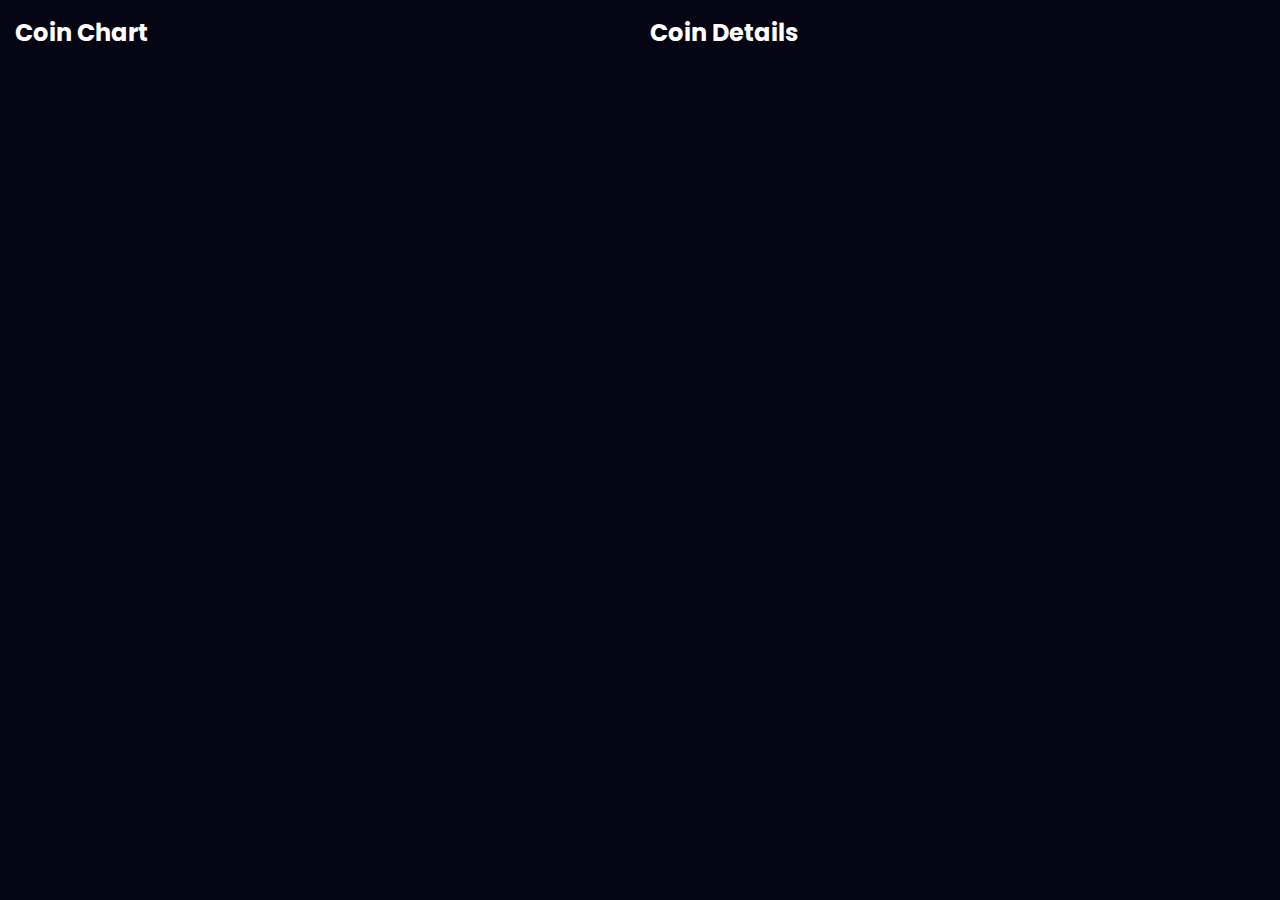
<file: pages/coins/coin.html>
<!DOCTYPE html>
<html lang="en">

<head>
    <meta charset="UTF-8">
    <meta name="viewport" content="width=device-width, initial-scale=1.0">
    <title>Document</title>

    <!-- Google Font -->
    <link rel="preconnect" href="https://fonts.googleapis.com">
    <link rel="preconnect" href="https://fonts.gstatic.com" crossorigin>
    <link
        href="https://fonts.googleapis.com/css2?family=Poppins:ital,wght@0,100;0,200;0,300;0,400;0,500;0,600;0,700;0,800;0,900;1,100;1,200;1,300;1,400;1,500;1,600;1,700;1,800;1,900&display=swap"
        rel="stylesheet">

    <!-- Bootstrap Icons -->
    <link rel="stylesheet" href="https://cdn.jsdelivr.net/npm/bootstrap-icons@1.11.3/font/bootstrap-icons.min.css">

    <!-- Highcharts Links -->
    <script src="https://code.highcharts.com/highcharts.js"></script>
    <script src="https://code.highcharts.com/modules/series-label.js"></script>
    <script src="https://code.highcharts.com/modules/exporting.js"></script>
    <script src="https://code.highcharts.com/modules/export-data.js"></script>
    <script src="https://code.highcharts.com/modules/accessibility.js"></script>


    <!-- Common Css -->
    <link rel="stylesheet" href="../../style.css">
    <!-- Custom Style -->
    <link rel="stylesheet" href="./coin.css">


</head>

<body>
    <div class="chart-details-container">
        <div class="chart-container">
            <h2 class="page-header">Coin Chart</h2>
            <div id="container">
                <!-- Chart Rendering -->
            </div>
        </div>

        <div class="coin-details-container">
            <h2 class="page-header">Coin Details</h2>
            <div class="details">
                
            </div>
        </div>
    </div>

    <script src="./coin.js"></script>
</body>

</html>
</file>
<file: style.css>
* {
  padding: 0;
  margin: 0;
  box-sizing: border-box;
  scroll-behavior: smooth;
  font-family: "Poppins", sans-serif;
}
body {
  height: 100dvh;
  width: 100%;
  background-color: #050514;
}

.center-item {
  display: flex;
  align-items: center;
  justify-content: center;
}

/* navbar */
.navbar {
  height: 8vh;
  padding: 0 20px;
  display: flex;
  align-items: center;
  justify-content: space-between;
}

.left-container {
  display: flex;
  align-items: center;
  gap: 20px;
}

.logo {
  display: flex;
  align-items: center;
  gap: 4px;
}
.logo-img {
  font-size: 35px;
  color: gold;
}
.logo-text {
  font-size: 1.5rem;
  color: rgb(196, 196, 196);
}

.right-container {
  display: flex;
  gap: 1rem;
  align-items: center;
}
.serach-bar {
  height: 40px;
  display: flex;
  overflow: hidden;
  border-radius: 25px;
  background-color: rgba(207, 207, 207, 0.168);
}
.search-icon {
  height: 40px;
  width: 40px;
  color: rgb(179, 179, 179);
}
.search-input {
  border: none;
  outline: none;
  margin: 0 !important;
  padding: 0 10px;
  flex: 1;
  min-width: 220px;
  background-color: transparent;
}

/* User Notifications */
.user-notifications {
  height: 40px;
  width: 40px;
  border-radius: 50%;
  transition: all 0.3s ease;
  font-size: 1.5rem;
  color: grey;
}

.user-notifications:hover {
  background-color: rgba(207, 207, 207, 0.168);
  color: white;
  cursor: pointer;
}

/* User Account */
.user-account {
  height: 45px;
  width: 45px;
  border-radius: 50%;
  border: 3px solid rgb(168, 168, 168);
  cursor: pointer;
  overflow: hidden;
}

.user-img {
  height: 100%;
  width: 100%;
  padding: 2px;
  object-fit: cover;
  border-radius: 50%;
}

/* main */

main {
  background-color: #09091f;
  padding: 10px;
  border-radius: 10px;
  height: calc(100% - 8vh);
  display: flex;
  gap: 10px;
}

/* sidebar */
.sidebar {
  width: 240px;
  background-color: #050514;
  height: 100%;
  border-radius: 10px;
  padding: 10px;
}

.sidebar-options {
  list-style: none;
  display: flex;
  flex-direction: column;
  gap: 10px;
}

.nav-link a {
  padding: 8px 10px;
  display: flex;
  gap: 6px;
  align-items: center;
  border-radius: 6px;
  color: rgba(189, 189, 189, 0.582);
  transition: all 0.3s ease;
  cursor: pointer;
  text-decoration: none;
}

.active-nav {
  background: linear-gradient(to right, rgb(115, 177, 228), rgb(7, 131, 233)) !important;
  color: white !important;
}

/* content */
.content {
  flex: 1;
  height: 100%;
  border-radius: 10px;
  display: flex;
  gap: 10px;
}

/* Coins Contauiner */
.coins-container {
  background-color: #050514;
  border-radius: 10px;
  flex: 1;
  padding: 10px;
  overflow: auto;
}

.static-carousel-banner {
  height: 250px;
  width: 100%;
  border-radius: 10px;
  background-image: url("./assets/banner.jpg");
  background-position: center;
  background-size: cover;
  position: relative;
}

.coin-data-preview {
  backdrop-filter: blur(5px);
  -webkit-backdrop-filter: blur(5px);
  border: 1px solid rgba(211, 31, 151, 0.298);
  background-color: rgba(0, 0, 0, 0.058);
  width: 200px;
  padding: 20px;
  position: absolute;
  bottom: 20px;
  left: 60px;
  border-radius: 10px;
}
.coin-img {
  height: 50px;
  width: 50px;
  border-radius: 50%;
  overflow: hidden;
}

.coin-img img {
  height: 100%;
  width: 100%;
  object-fit: cover;
}
.preview-text {
  color: rgba(212, 212, 212, 0.668);
  margin-top: 1rem;
}
.coin-price {
  color: rgb(232, 232, 232);
}

.coins-list {
    margin-top: 20px;
}

.coins-list-container-heading {
  color: rgb(202, 202, 202);
}

table {
  width: 100%;
  border-collapse: separate;
  border-spacing: 0 5px;
  table-layout: auto;
  margin-top: 10px;
}

thead th {
  background-color: #d5d5d520;
  padding: 10px;
  text-align: left;
  color: rgb(222, 222, 222);
}

thead th:first-child{
    border-top-left-radius: 10px;
    border-bottom-left-radius: 10px;
}
thead th:last-child{
    border-top-right-radius: 10px;
    border-bottom-right-radius: 10px;
}

tbody tr {
  background-color: #d5d5d520;
  border-radius: 10px;
  box-shadow: 0 0 10px rgba(0, 0, 0, 0.1);
  color: rgb(167, 167, 167);
  transition: all 0.3s ease;
}

tbody tr:hover{
    background: linear-gradient(to right, rgb(115, 177, 228), rgb(7, 131, 233));
    color: #050514c2;
    cursor: pointer;
}

tbody tr td {
  padding: 10px;
}

tbody tr:last-child td {
  border-bottom: none;
}

tbody tr td:first-child {
  border-top-left-radius: 10px;
  border-bottom-left-radius: 10px;
}

tbody tr td:last-child {
  border-top-right-radius: 10px;
  border-bottom-right-radius: 10px;
}

.table-container {
  width: 100%;
  overflow-x: auto;
}

.table-container::-webkit-scrollbar {
  height: 8px;
}

.table-container::-webkit-scrollbar-thumb {
  background-color: #888;
  border-radius: 4px;
}

.table-container::-webkit-scrollbar-track {
  background-color: #f1f1f1;
  border-radius: 4px;
}

table td button{
    padding: 2px 12px;
    outline: none;
    border: none;
    border-radius: 4px;
    cursor: pointer;
}
.like-btn{
    margin-right: 6px;
    background-color: pink;
}

.view-btn{
    background-color: rgb(1, 193, 1);
}

::-webkit-scrollbar{
    display: none;
}
.pagination {
    display: flex;
    justify-content: center;
    margin-top: 20px;
  }
  
  .pagination button {
    padding: 5px 10px;
    margin: 0 5px;
    border: none;
    background-color: #050514;
    color: white;
    cursor: pointer;
    transition: background-color 0.3s;
  }
  
  .pagination button:hover {
    background-color: #d5d5d520;
  }
</file>
<file: pages/coins/coin.css>
body{
    padding: 15px; 
    height: 100dvh;
    width: 100%;
}
.page-header{
    color: white;
}
.chart-details-container{
    display: flex;
    height: 100%;
    width: 100%;
    gap: 20px;
}
.chart-container{
    flex: 1;
    display: flex;
    flex-direction: column;
    gap: 10px;
    height: 100%;
}
#container{
    flex: 1;
    border-radius: 20px;
    overflow: hidden;
}

.coin-details-container{
    flex:1;
}
</file>
